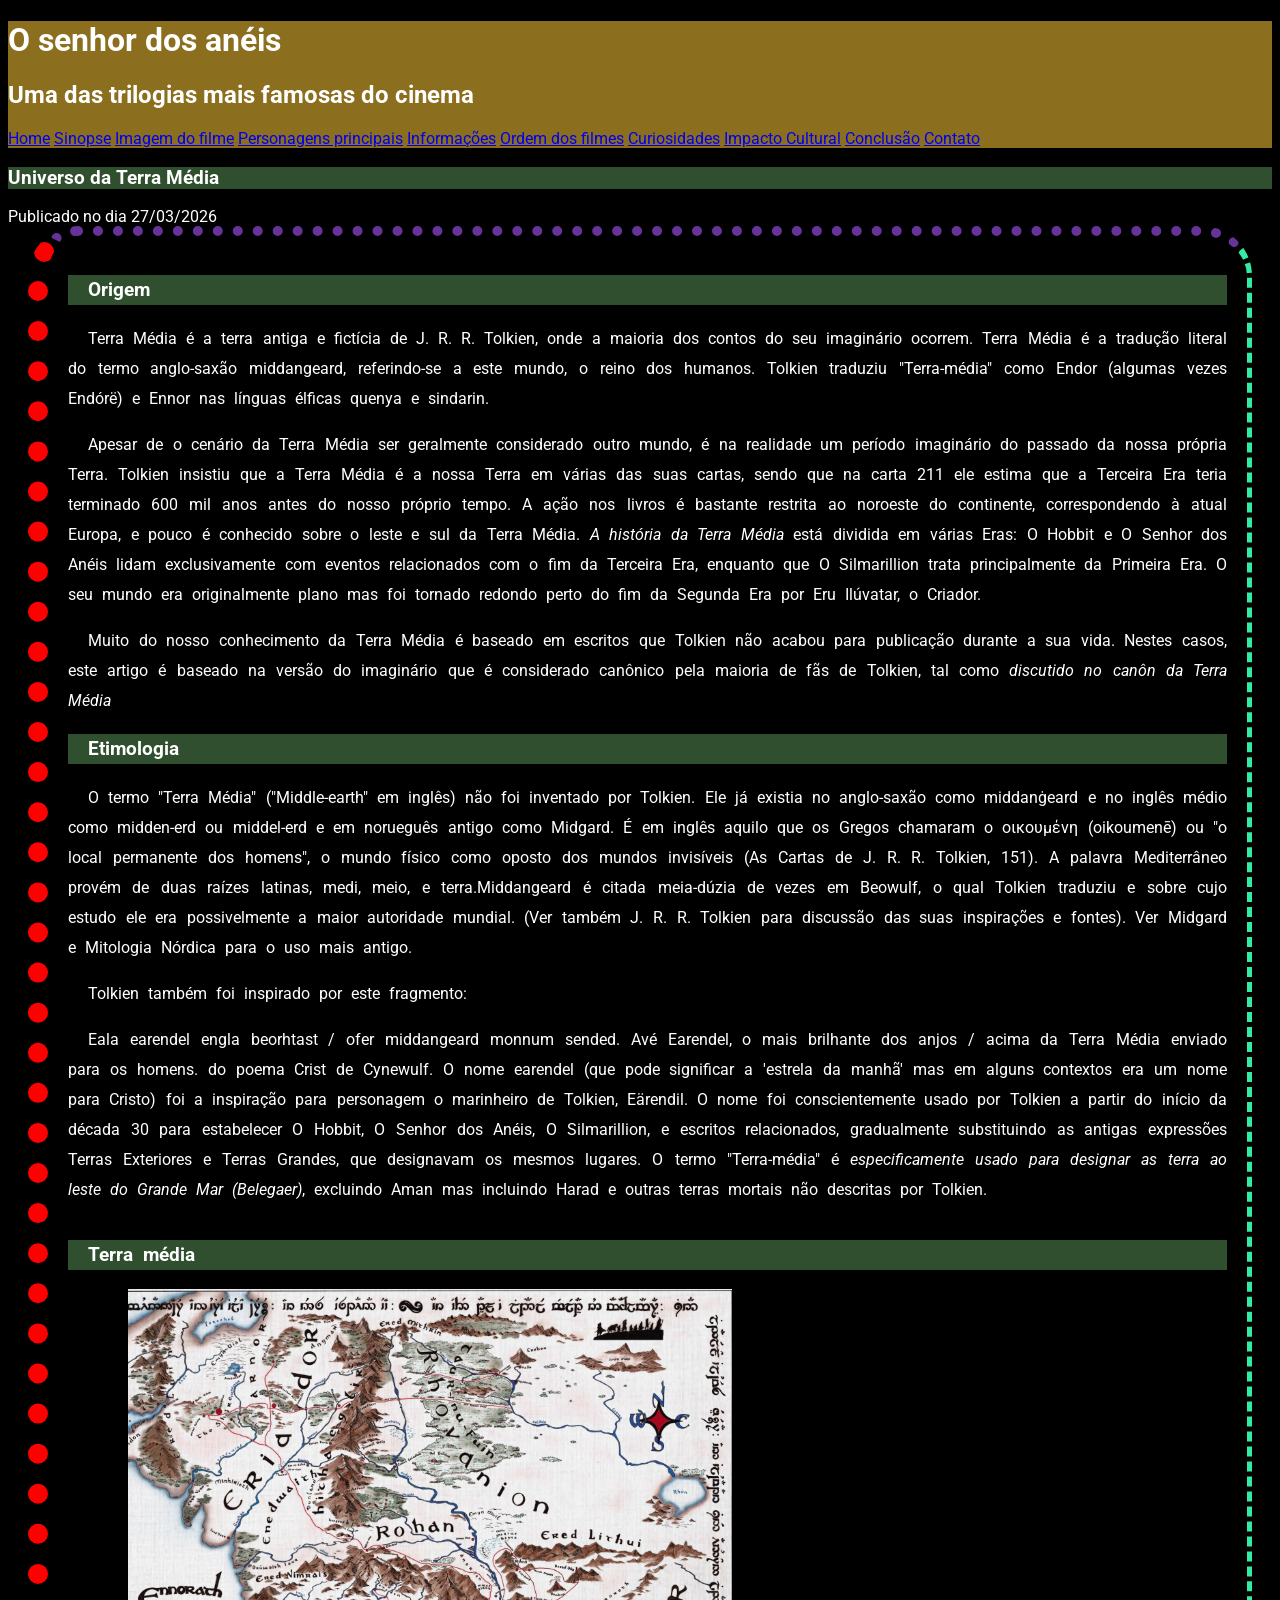
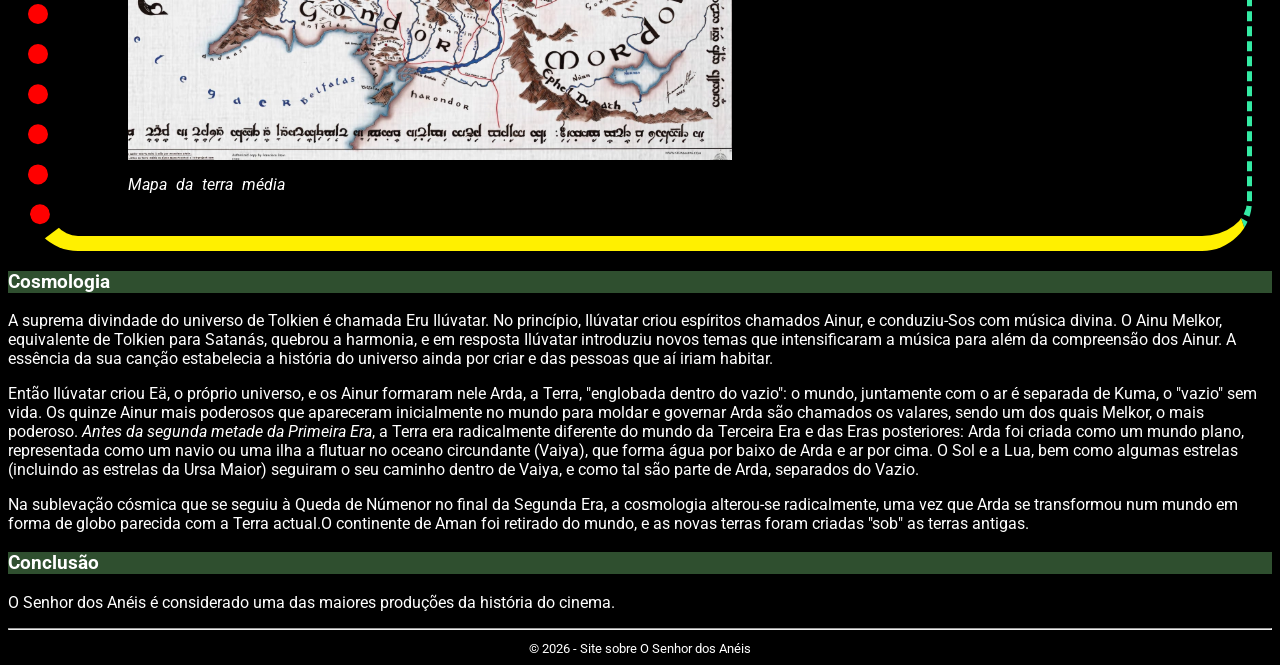
<file: index.html>
<!DOCTYPE html>
<html lang="pt-br">
<head>
    <title>Filme O Senhor Dos Anéis</title>
    <meta charset="utf-8">
    <link rel="stylesheet" type="text/css" href="styles.css">
    <link rel="icon" type="image/x-icon" href="img/espada.ico">
</head>

<body>
     <header id="titulo_principal">
        <h1>O senhor dos anéis</h1>
        <h2>Uma das trilogias mais famosas do cinema</h2>
        <nav>
            <a href="index.html">Home</a>
            <a href="sinopse.html">Sinopse</a>
            <a href="imagemfilme.html">Imagem do filme</a>
            <a href="personagens.html">Personagens principais</a>
            <a href="informacoes.html">Informações</a>
            <a href="ordem.html">Ordem dos filmes</a>
            <a href="curiosidades.html">Curiosidades</a>
            <a href="impacto.html">Impacto Cultural</a>
            <a href="#conclusao">Conclusão</a>
            <a href="contato.html">Contato</a>
        </nav>
    </header>
    <main>
        <header>
            <h3 class="titulo_secundario">Universo da Terra Média</h3>
            <span>Publicado no dia 27/03/2026</span>
        </header>
        
        <div id="layout">
            <article>
                <section>
                    <h3 class="titulo_secundario">Origem</h3>
                    <p>Terra Média é a terra antiga e fictícia de J. R. R. Tolkien, onde a maioria dos
                    contos do seu imaginário ocorrem. Terra Média é a tradução literal do termo
                    anglo-saxão middangeard, referindo-se a este mundo, o reino dos humanos.
                    Tolkien traduziu "Terra-média" como Endor (algumas vezes Endórë) e Ennor
                    nas línguas élficas quenya e sindarin.</p>
                    
                    <p>Apesar de o cenário da Terra Média ser geralmente considerado outro mundo,
                    é na realidade um período imaginário do passado da nossa própria Terra.
                    Tolkien insistiu que a Terra Média é a nossa Terra em várias das suas cartas,
                    sendo que na carta 211 ele estima que a Terceira Era teria terminado 600 mil
                    anos antes do nosso próprio tempo. A ação nos livros é bastante restrita ao
                    noroeste do continente, correspondendo à atual Europa, e pouco é conhecido
                    sobre o leste e sul da Terra Média. <em>A história da Terra Média</em> está dividida em
                    várias Eras: O Hobbit e O Senhor dos Anéis lidam exclusivamente com
                    eventos relacionados com o fim da Terceira Era, enquanto que O Silmarillion
                    trata principalmente da Primeira Era. O seu mundo era originalmente plano
                    mas foi tornado redondo perto do fim da Segunda Era por Eru Ilúvatar, o
                    Criador.</p>

                    <p>Muito do nosso conhecimento da Terra Média é baseado em escritos que
                    Tolkien não acabou para publicação durante a sua vida. Nestes casos, este
                    artigo é baseado na versão do imaginário que é considerado canônico pela
                    maioria de fãs de Tolkien, tal como <em>discutido no canôn da Terra Média</em></p>
                </section>

                <section>
                    <h3 class="titulo_secundario">Etimologia</h3>
                    <p>O termo "Terra Média" ("Middle-earth" em inglês) não foi inventado por
                    Tolkien. Ele já existia no anglo-saxão como middanġeard e no inglês médio
                    como midden-erd ou middel-erd e em norueguês antigo como Midgard. É em
                    inglês aquilo que os Gregos chamaram o οικουμένη (oikoumenē) ou "o local
                    permanente dos homens", o mundo físico como oposto dos mundos invisíveis
                    (As Cartas de J. R. R. Tolkien, 151). A palavra Mediterrâneo provém de duas
                    raízes latinas, medi, meio, e terra.Middangeard é citada meia-dúzia de vezes em Beowulf, o qual Tolkien
                    traduziu e sobre cujo estudo ele era possivelmente a maior autoridade
                    mundial. (Ver também J. R. R. Tolkien para discussão das suas inspirações e
                    fontes). Ver Midgard e Mitologia Nórdica para o uso mais antigo.</p>
                    
                    <p>Tolkien também foi inspirado por este fragmento:</p>

                    <p>Eala earendel engla beorhtast / ofer middangeard monnum sended.
                    Avé Earendel, o mais brilhante dos anjos / acima da Terra Média enviado para
                    os homens. do poema Crist de Cynewulf. O nome earendel (que pode
                    significar a 'estrela da manhã' mas em alguns contextos era um nome para
                    Cristo) foi a inspiração para personagem o marinheiro de Tolkien, Eärendil.
                    O nome foi conscientemente usado por Tolkien a partir do início da década 30
                    para estabelecer O Hobbit, O Senhor dos Anéis, O Silmarillion, e escritos
                    relacionados, gradualmente substituindo as antigas expressões Terras
                    Exteriores e Terras Grandes, que designavam os mesmos lugares. O termo
                    "Terra-média" é <em>especificamente usado para designar as terra ao leste do
                    Grande Mar (Belegaer)</em>, excluindo Aman mas incluindo Harad e outras terras
                    mortais não descritas por Tolkien.</p>
                </section>
            </article>

            <aside>
                <h3 class="titulo_secundario">Terra média</h3>
                <figure>
                    <img src="img/terra_media.png" alt="Mapa da terra média">
                    <figcaption><em>Mapa da terra média</em></figcaption>
                </figure>
            </aside>
        </div>

        <article>
            <section>
            <h3 class="titulo_secundario">Cosmologia</h3>
            <p class="teste_display">A suprema divindade do universo de Tolkien é chamada Eru Ilúvatar. No
            princípio, Ilúvatar criou espíritos chamados Ainur, e conduziu-Sos com música
            divina. O Ainu Melkor, equivalente de Tolkien para Satanás, quebrou a
            harmonia, e em resposta Ilúvatar introduziu novos temas que intensificaram a
            música para além da compreensão dos Ainur. A essência da sua canção
            estabelecia a história do universo ainda por criar e das pessoas que aí iriam
            habitar.</p>

            <p class="teste_display">Então Ilúvatar criou Eä, o próprio universo, e os Ainur formaram nele Arda, a
            Terra, "englobada dentro do vazio": o mundo, juntamente com o ar é separada
            de Kuma, o "vazio" sem vida. Os quinze Ainur mais poderosos que
            apareceram inicialmente no mundo para moldar e governar Arda são
            chamados os valares, sendo um dos quais Melkor, o mais poderoso.
            <em>Antes da segunda metade da Primeira Era</em>, a Terra era radicalmente diferente
            do mundo da Terceira Era e das Eras posteriores: Arda foi criada como um
            mundo plano, representada como um navio ou uma ilha a flutuar no oceano
            circundante (Vaiya), que forma água por baixo de Arda e ar por cima. O Sol e
            a Lua, bem como algumas estrelas (incluindo as estrelas da Ursa Maior)
            seguiram o seu caminho dentro de Vaiya, e como tal são parte de Arda,
            separados do Vazio.</p>

            <p class="teste_display">Na sublevação cósmica que se seguiu à Queda de Númenor no final da
            Segunda Era, a cosmologia alterou-se radicalmente, uma vez que Arda se
            transformou num mundo em forma de globo parecida com a Terra actual.O
            continente de Aman foi retirado do mundo, e as novas terras foram criadas
            "sob" as terras antigas.</p>
            </section>

            <section>
                <h3 class="titulo_secundario">Conclusão</h3>
                <p>
                    O Senhor dos Anéis é considerado uma das maiores produções da história do cinema.
                </p>
            </section>
        </article> 

        <footer class="rodape">
            <hr>
            <small>© 2026 - Site sobre O Senhor dos Anéis</small>
        </footer>
   </main>
</body>
</html>
</file>
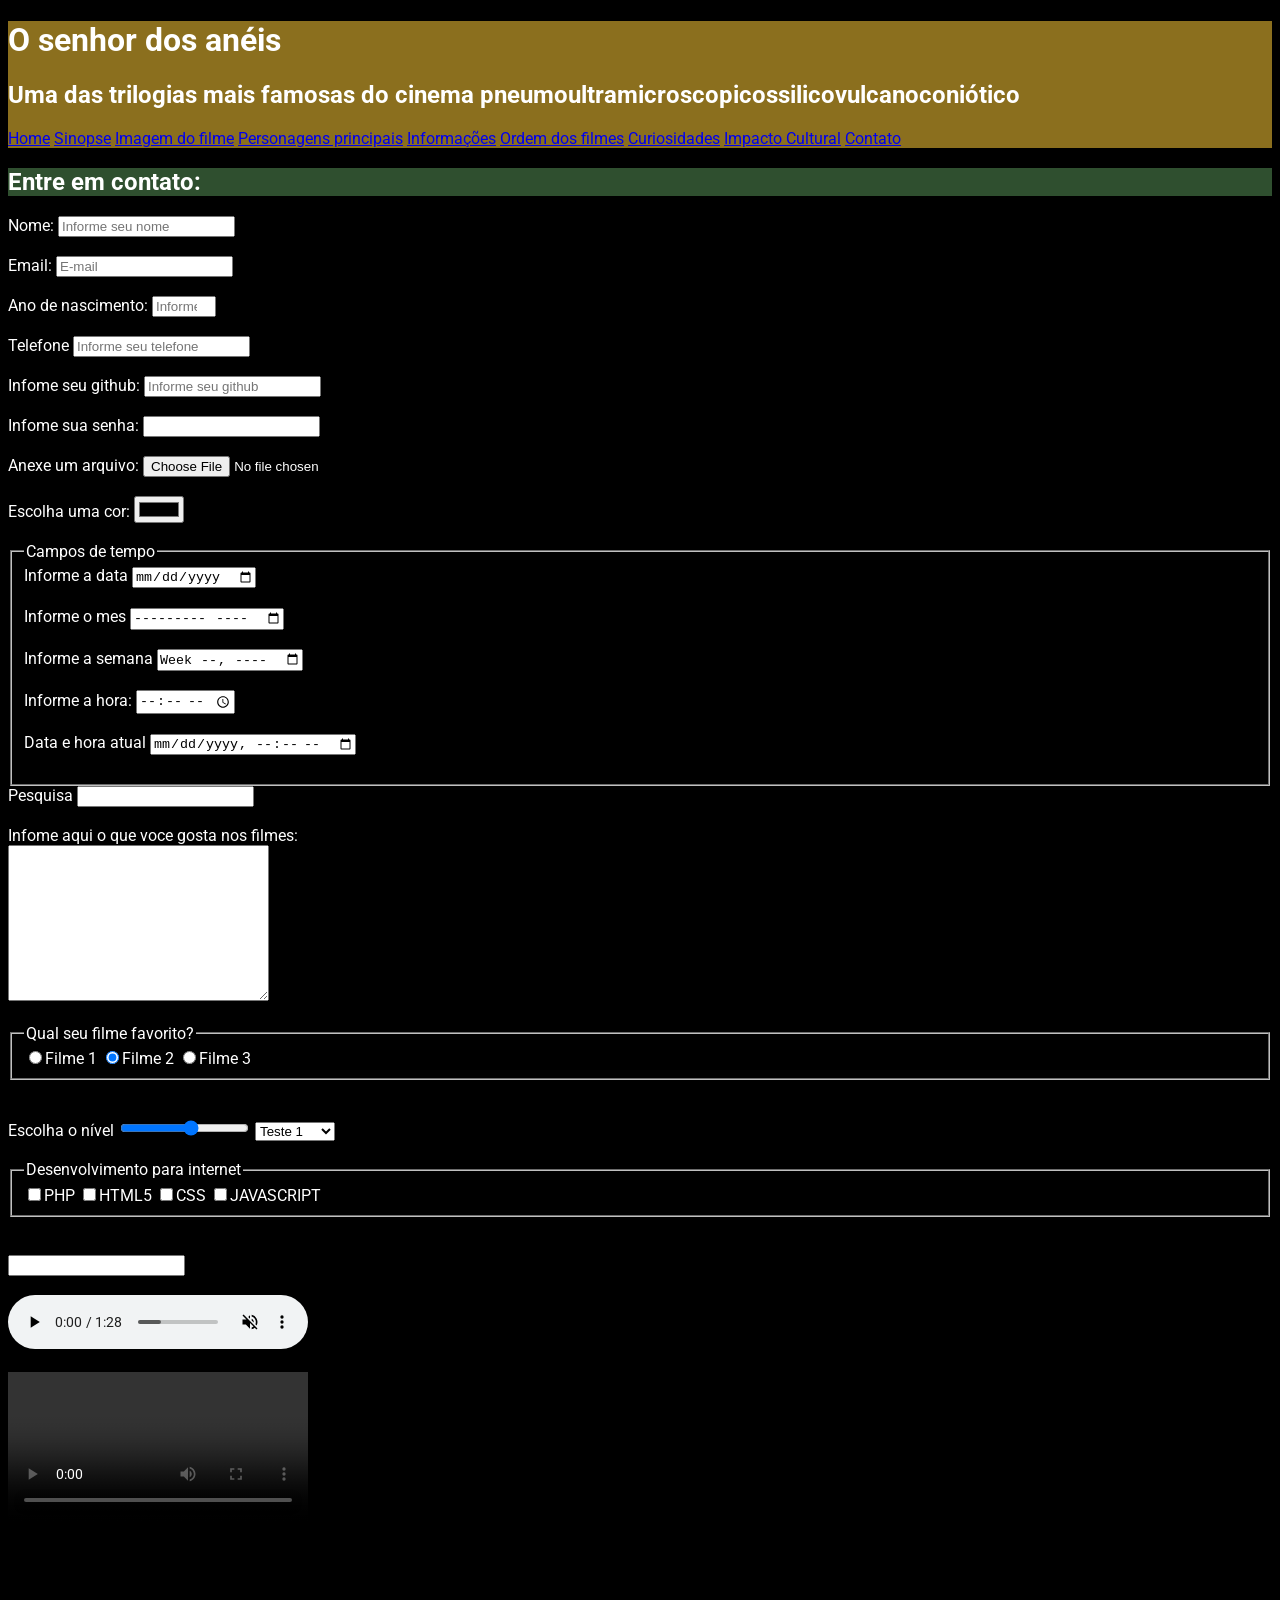
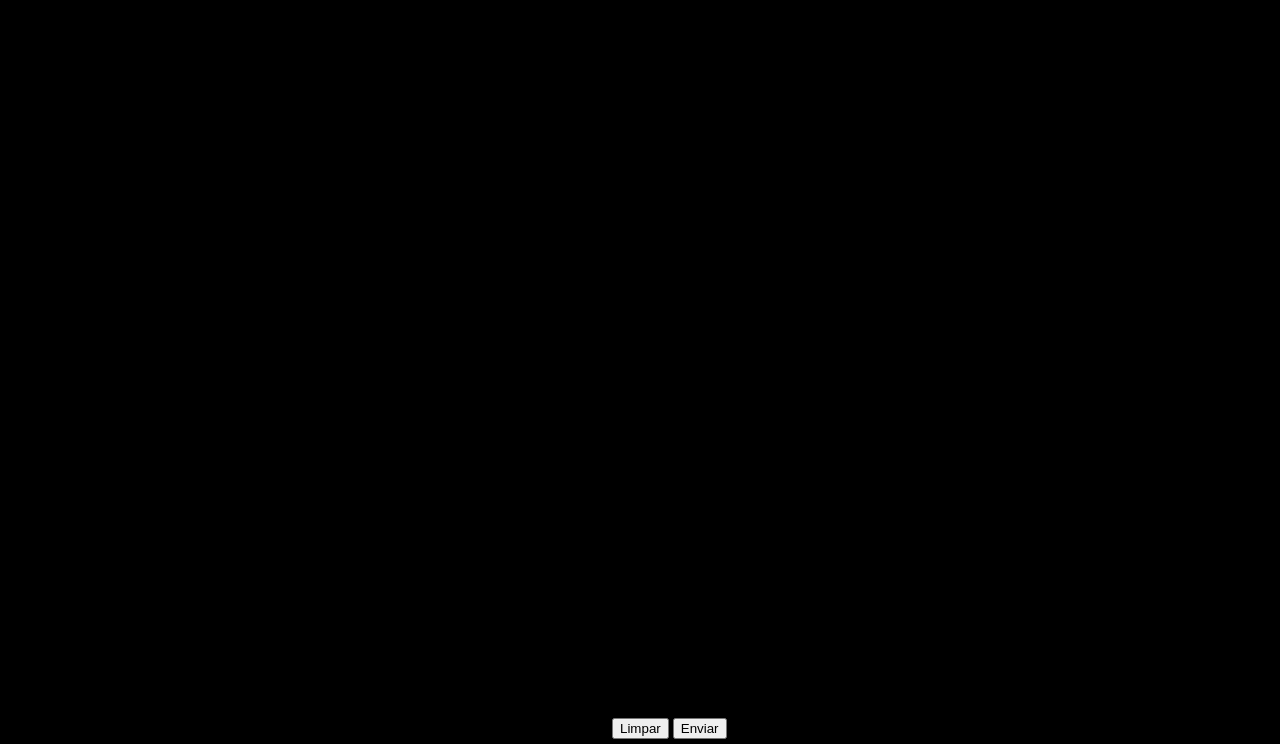
<file: contato.html>
<!DOCTYPE html>
<html lang="pt-br">
<head>
    <meta charset="UTF-8">
    <meta name="viewport" content="width=device-width, initial-scale=1.0">
    <title>Contato</title>
    <link rel="stylesheet" href="styles.css">
</head>
<body>
    <div id="titulo_principal">
        <h1>O senhor dos anéis</h1>
        <h2>Uma das trilogias mais famosas do cinema pneumoultramicroscopicossilicovu<wbr>lcanoconiótico</h2>
        <nav>
            <a href="index.html">Home</a>
            <a href="sinopse.html">Sinopse</a>
            <a href="imagemfilme.html">Imagem do filme</a>
            <a href="personagens.html">Personagens principais</a>
            <a href="informacoes.html">Informações</a>
            <a href="ordem.html">Ordem dos filmes</a>
            <a href="curiosidades.html">Curiosidades</a>
            <a href="impacto.html">Impacto Cultural</a>
            <a href="contato.html">Contato</a>
        </nav>
    </div>
    <h2 class="titulo_secundario">Entre em contato:</h2>
    <form action="processa.php" method="get" autocomplete="off">
        <label for="nomepessoa">Nome:</label>
        <input type="text" name="nomepessoa" id="nomepessoa" minlength="3" maxlength="15"  placeholder="Informe seu nome"><br><br>

        <label for="email">Email:</label>
        <input type="email" name="email" id="email" placeholder="E-mail"><br><br>

        <label for="ano">Ano de nascimento:</label>
        <input type="number" id="ano" name="ano" max="2026" min="1900" placeholder="Informe ano de nascimento"><br><br>

        <label for="telefone">Telefone</label>
        <input type="tel" name="telefone" id="telefone" placeholder="Informe seu telefone"><br><br>

        <label for="github">Infome seu github:</label>
        <input type="url" name="github" id="github" placeholder="Informe seu github"><br><br>

        <label for="senha">Infome sua senha:</label>
        <input type="password" id="senha" name="senha"><br><br>

        <label for="arquivo">Anexe um arquivo:</label>
        <input type="file" id="arquivo" name="arquivo"><br><br>

        <label for="cor">Escolha uma cor:</label>
        <input type="color" id="cor" name="cor"><br><br>

        <fieldset>
            <legend>Campos de tempo</legend>
            <label for="data">Informe a data</label>
            <input type="date" name="data" id="data"><br><br>

            <label for="mes">Informe o mes</label>
            <input type="month" name="mes" id="mes"><br><br>

            <label for="semana">Informe a semana</label>
            <input type="week" name="semana" id="semana"><br><br>

            <label for="hora">Informe a hora:</label>
            <input type="time" name="hora" id="hora"><br><br>

            <label for="datahora">Data e hora atual</label>
            <input type="datetime-local" name="datahora" id="datahora"><br><br>
        </fieldset>

        <label for="pesquisa">Pesquisa</label>
        <input type="search" id="pesquisa" name="pesquisa"><br><br>

        <label for="descricao">Infome aqui o que voce gosta nos filmes:</label><br>
        <textarea cols="30" rows="10" name="descricao" id="descricao"></textarea><br><br>

        <fieldset>
            <legend>Qual seu filme favorito?</legend>
            
            <label for="filme1"><input type="radio" name="filme" id="filme1" value="Filme 1">Filme 1</label>

            <label for="filme2"><input checked type="radio" name="filme" id="filme2" value="Filme 2">Filme 2</label>
            
            <label for="filme3"><input type="radio" name="filme" id="filme3" value="Filme 3">Filme 3</label>
        </fieldset><br><br>

        <label for="nivel">Escolha o nível</label>
        <input type="range" max="10" min="1" id="nivel" name="nivel">

        <select id="lista_suspensa" name="lista">
            <optgroup label="Teste de legenda no combobox">
                <option value="Teste 1">Teste 1</option>
                <option value="Teste 2">Teste 2</option>
                <option value="Teste 3">Teste 3</option>
            </optgroup>
            <optgroup label="Teste de legenda no combobox 2">
                <option value="Teste 4">Teste 4</option>
                <option value="Teste 5">Teste 5</option>
                <option value="Teste 6">Teste 6</option>
            </optgroup>
        </select><br><br>

        <fieldset>
            <legend>Desenvolvimento para internet</legend>
            <label><input type="checkbox" name="php" value="php">PHP</label>
            <label><input type="checkbox" name="html5" value="html5">HTML5</label>
            <label><input type="checkbox" name="css" value="css">CSS</label>
            <label><input type="checkbox" name="js" value="js">JAVASCRIPT</label>
        </fieldset><br><br>

        <!-- Datalist possíveis ganhadores da copa do mundo 26-->
        <input type="text" id="busca_datalist" list="paises">
        <datalist id="paises">
            <option>Brasil</option>
            <option>França</option>
            <option>Argentina</option>
            <option>Alemanha</option>
            <option>Inglaterra</option>
            <option>Espanha</option>
        </datalist><br><br>

        <audio controls muted autoplay loop>
            <source src="audio/musica.mp3" type="audio/mp3">
            Navegador não é compatível para executar áudio!
        </audio><br><br>

        <video controls autoplay loop poster=""> <!--Imagem de capa do vídeo-->
            <source src="videos/videoteste.mp4" type="video/mp4">
        </video><br><br>

        <iframe width="560" height="315" src="https://www.youtube.com/embed/mk1gcdv27ro?si=v9T06itgBGg4dYd3" title="YouTube video player" frameborder="0" allow="accelerometer; autoplay; clipboard-write; encrypted-media; gyroscope; picture-in-picture; web-share" referrerpolicy="strict-origin-when-cross-origin" allowfullscreen></iframe><br><br>

        <iframe src="https://www.google.com/maps/embed?pb=!1m16!1m12!1m3!1d28937.58269895579!2d-53.487206413237935!3d-24.95938276663795!2m3!1f0!2f0!3f0!3m2!1i1024!2i768!4f13.1!2m1!1sunipar!5e0!3m2!1spt-BR!2sbr!4v1774307411663!5m2!1spt-BR!2sbr" width="600" height="450" style="border:0;" allowfullscreen="" loading="lazy" referrerpolicy="no-referrer-when-downgrade"></iframe>
        
        <button type="reset">Limpar</button>
        <button type="submit">Enviar</button>

    </form>
</body>
</html>
</file>
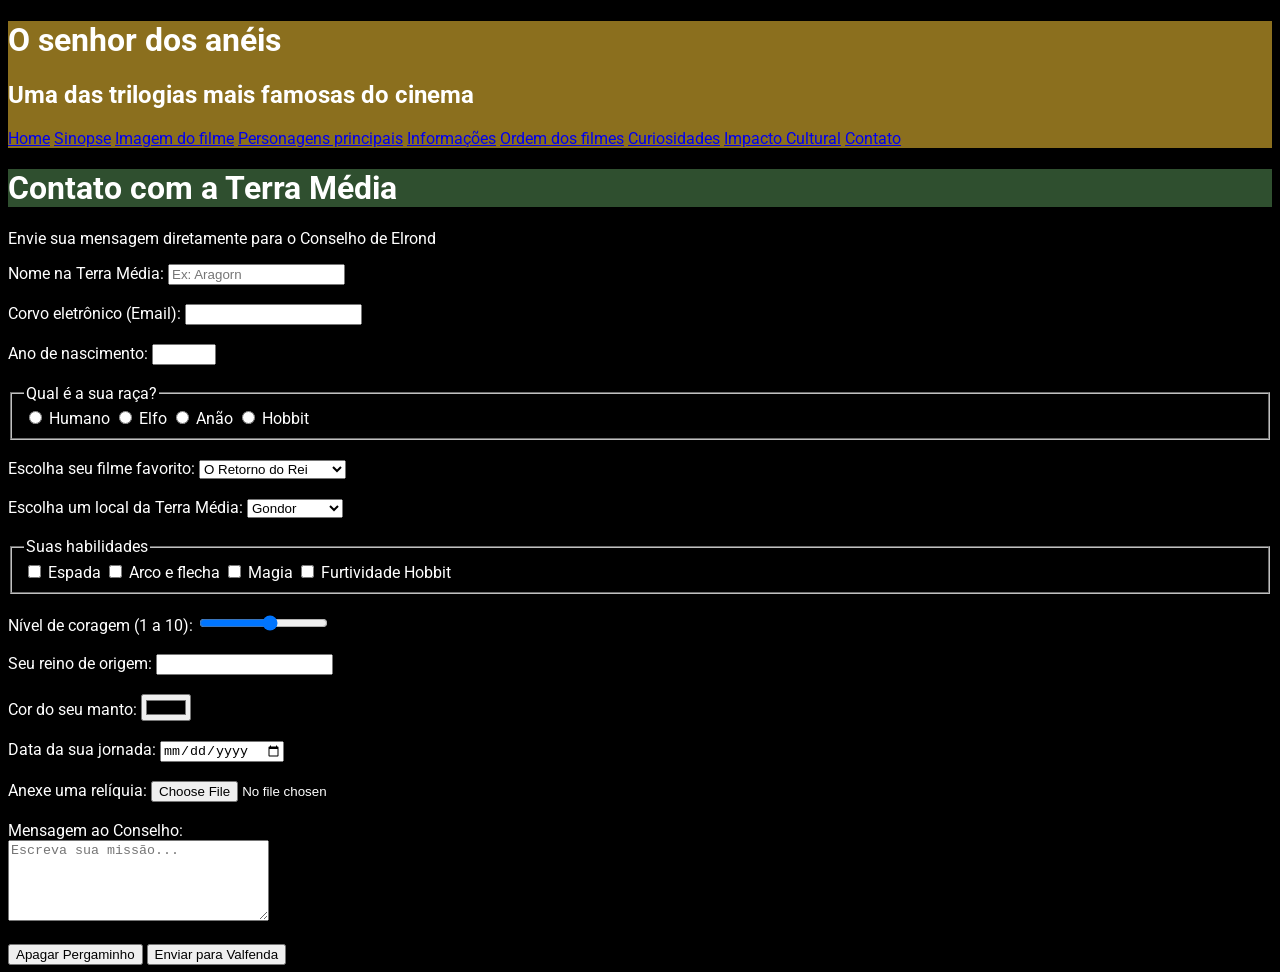
<file: contato_backup.html>
<!DOCTYPE html>
<html lang="pt-br">
<head>
    <meta charset="UTF-8">
    <meta name="viewport" content="width=device-width, initial-scale=1.0">
    <title>Contato</title>
    <link rel="stylesheet" href="styles.css">
</head>
<body>

<div id="titulo_principal">
    <h1>O senhor dos anéis</h1>
    <h2>Uma das trilogias mais famosas do cinema</h2>
    <nav>
        <a href="index.html">Home</a>
        <a href="sinopse.html">Sinopse</a>
        <a href="imagemfilme.html">Imagem do filme</a>
        <a href="personagens.html">Personagens principais</a>
        <a href="informacoes.html">Informações</a>
        <a href="ordem.html">Ordem dos filmes</a>
        <a href="curiosidades.html">Curiosidades</a>
        <a href="impacto.html">Impacto Cultural</a>
        <a href="contato.html">Contato</a>
    </nav>
</div>

<h1 class="titulo_secundario">Contato com a Terra Média</h1>
<p>Envie sua mensagem diretamente para o Conselho de Elrond</p>

    <form action="" method="post">
        <label for="nome">Nome na Terra Média:</label>
        <input type="text" id="nome" name="nome" placeholder="Ex: Aragorn" required><br><br>

        <label for="email">Corvo eletrônico (Email):</label>
        <input type="email" id="email" name="email" required><br><br>

        <label for="nascimento">Ano de nascimento:</label>
        <input type="number" id="nascimento" name="nascimento" min="1900" max="2026"><br><br>

        <fieldset>
            <legend>Qual é a sua raça?</legend>
            <label><input type="radio" name="raca" value="humano"> Humano</label>
            <label><input type="radio" name="raca" value="elfo"> Elfo</label>
            <label><input type="radio" name="raca" value="anao"> Anão</label>
            <label><input type="radio" name="raca" value="hobbit"> Hobbit</label>
        </fieldset><br>

        <label>Escolha seu filme favorito:</label>
        <select name="filme">
            <option value="sociedade">A Sociedade do Anel</option>
            <option value="torres">As Duas Torres</option>
            <option value="rei" selected>O Retorno do Rei</option>
        </select><br><br>

        <label>Escolha um local da Terra Média:</label>
        <select>
            <optgroup label="Reinos dos Homens">
                <option>Gondor</option>
                <option>Rohan</option>
            </optgroup>
            <optgroup label="Terras Élficas">
                <option>Valfenda</option>
                <option>Lothlórien</option>
            </optgroup>
            <optgroup label="Outros">
                <option>Mordor</option>
                <option>Condado</option>
            </optgroup>
        </select><br><br>

        <fieldset>
            <legend>Suas habilidades</legend>
            <label><input type="checkbox" name="habilidade" value="espada"> Espada</label>
            <label><input type="checkbox" name="habilidade" value="arco"> Arco e flecha</label>
            <label><input type="checkbox" name="habilidade" value="magia"> Magia</label>
            <label><input type="checkbox" name="habilidade" value="furtividade"> Furtividade Hobbit</label>
        </fieldset><br>

        <label>Nível de coragem (1 a 10):</label>
        <input type="range" name="coragem" min="1" max="10"><br><br>

        <label>Seu reino de origem:</label>
        <input list="reinos" name="reino">
        <datalist id="reinos">
            <option value="Gondor">
            <option value="Rohan">
            <option value="Mordor">
            <option value="Condado">
        </datalist><br><br>

        <label>Cor do seu manto:</label>
        <input type="color" name="cor"><br><br>

        <label>Data da sua jornada:</label>
        <input type="date" name="data"><br><br>

        <label>Anexe uma relíquia:</label>
        <input type="file" name="arquivo"><br><br>

        <label>Mensagem ao Conselho:</label><br>
        <textarea name="mensagem" cols="30" rows="5" placeholder="Escreva sua missão..."></textarea><br><br>

        <button type="reset">Apagar Pergaminho</button>
        <button type="submit">Enviar para Valfenda</button>
    </form>
</body>
</html>
</file>
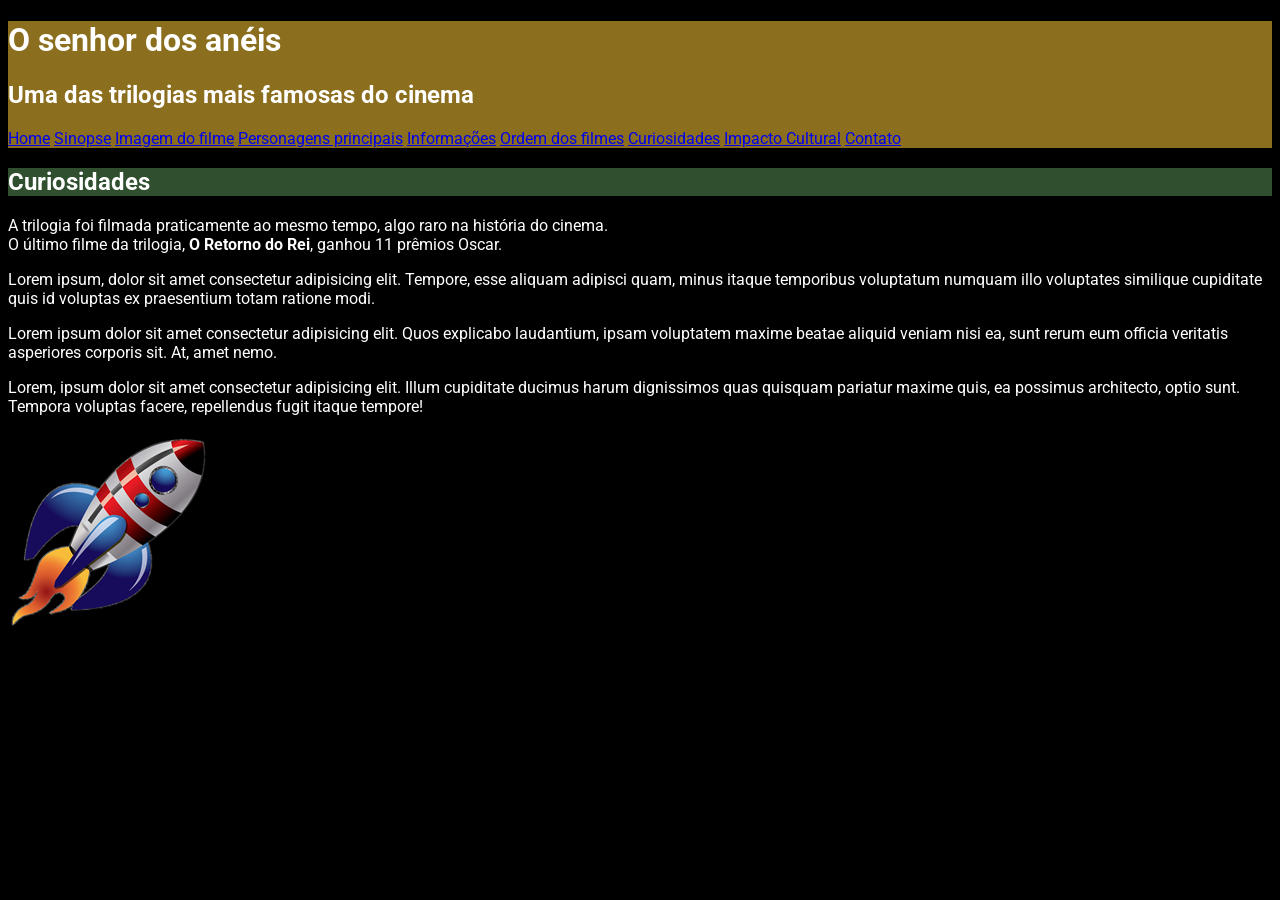
<file: curiosidades.html>
<!DOCTYPE html>
<html lang="pt-br">
<head>
    <meta charset="UTF-8">
    <meta name="viewport" content="width=device-width, initial-scale=1.0">
    <title>Curiosidades</title>
     <link rel="stylesheet" href="styles.css">
</head>
<body>
    <div id="titulo_principal">
        <h1>O senhor dos anéis</h1>
        <h2>Uma das trilogias mais famosas do cinema</h2>
        <nav>
            <a href="index.html">Home</a>
            <a href="sinopse.html" >Sinopse</a>
            <a href="imagemfilme.html">Imagem do filme</a>
            <a href="personagens.html">Personagens principais</a>
            <a href="informacoes.html">Informações</a>
            <a href="ordem.html">Ordem dos filmes</a>
            <a href="curiosidades.html">Curiosidades</a>
            <a href="impacto.html">Impacto Cultural</a>
            <a href="contato.html">Contato</a>
        </nav>
    </div>
    <h2 class="titulo_secundario">Curiosidades</h2>
    <p>
        A trilogia foi filmada praticamente ao mesmo tempo, algo raro na história do cinema. <br>
        O último filme da trilogia, <strong>O Retorno do Rei</strong>, ganhou 11 prêmios Oscar.
    </p>

    <div id="teste-gradient">
        <p>Lorem ipsum, dolor sit amet consectetur adipisicing elit. Tempore, esse aliquam adipisci quam, minus itaque temporibus voluptatum numquam illo voluptates similique cupiditate quis id voluptas ex praesentium totam ratione modi.</p>

        <p>Lorem ipsum dolor sit amet consectetur adipisicing elit. Quos explicabo laudantium, ipsam voluptatem maxime beatae aliquid veniam nisi ea, sunt rerum eum officia veritatis asperiores corporis sit. At, amet nemo.</p>
    </div>

    <div class="transicao">
      <p>Lorem, ipsum dolor sit amet consectetur adipisicing elit. Illum cupiditate ducimus harum dignissimos quas quisquam pariatur maxime quis, ea possimus architecto, optio sunt. Tempora voluptas facere, repellendus fugit itaque tempore!</p>
    </div>

    <div class="animacao">
      <img src="img/foguete.png" alt="Foguete">
    </div>
</body>
</html>
</file>
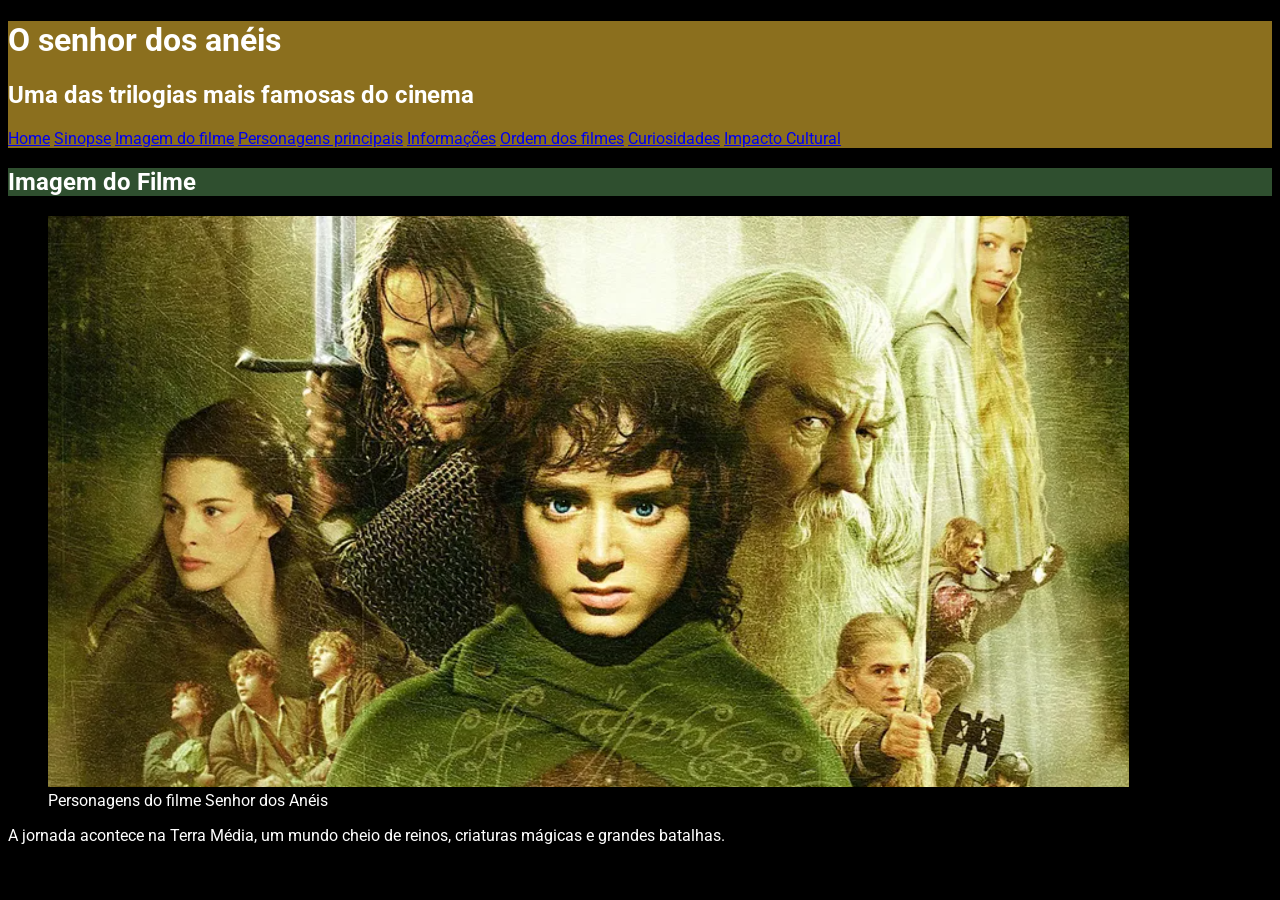
<file: imagemfilme.html>
<!DOCTYPE html>
<html lang="pt-br">
<head>
    <meta charset="UTF-8">
    <meta name="viewport" content="width=device-width, initial-scale=1.0">
    <title>Imagem do filme</title>
    <link rel="stylesheet" href="styles.css">
</head>
<body>
    <div id="titulo_principal">
        <h1>O senhor dos anéis</h1>
        <h2>Uma das trilogias mais famosas do cinema</h2>
        <nav>
            <a href="index.html">Home</a>
            <a href="sinopse.html">Sinopse</a>
            <a href="imagemfilme.html">Imagem do filme</a>
            <a href="personagens.html">Personagens principais</a>
            <a href="informacoes.html">Informações</a>
            <a href="ordem.html">Ordem dos filmes</a>
            <a href="curiosidades.html">Curiosidades</a>
            <a href="impacto.html">Impacto Cultural</a>
        </nav>
    </div>
     <h2 class="titulo_secundario">Imagem do Filme</h2>
    <figure>
        <img src="senhor_dos_aneis.png" alt="personagens do filme O senhor dos anéis">
        <figcaption>Personagens do filme Senhor dos Anéis</figcaption>
    </figure>

    <p>
        A jornada acontece na Terra Média, um mundo cheio de reinos, criaturas 
        mágicas e grandes batalhas.
    </p>
</body>
</html>
</file>
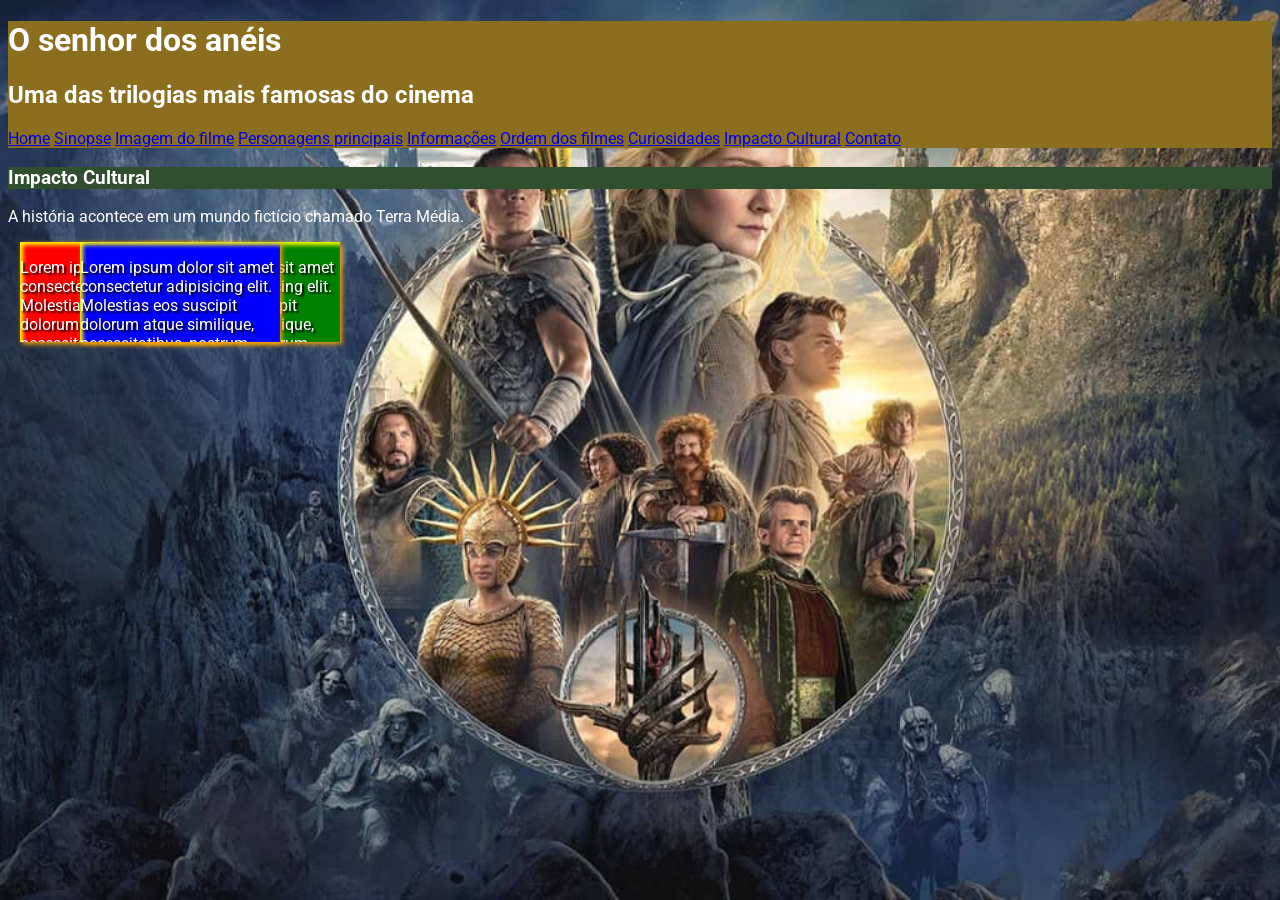
<file: impacto.html>
<!DOCTYPE html>
<html lang="en">
<head>
    <meta charset="UTF-8">
    <meta name="viewport" content="width=device-width, initial-scale=1.0">
    <title>Impacto cultural</title>
    <link rel="stylesheet" href="styles.css">
</head>
<body id="impacto">
      <div id="titulo_principal">
        <h1>O senhor dos anéis</h1>
        <h2>Uma das trilogias mais famosas do cinema</h2>
        <nav>
            <a href="index.html">Home</a>
            <a href="sinopse.html">Sinopse</a>
            <a href="imagemfilme.html">Imagem do filme</a>
            <a href="personagens.html">Personagens principais</a>
            <a href="informacoes.html">Informações</a>
            <a href="ordem.html">Ordem dos filmes</a>
            <a href="curiosidades.html">Curiosidades</a>
            <a href="impacto.html">Impacto Cultural</a>
            <a href="contato.html">Contato</a>
        </nav>
    </div>
    <h3 class="titulo_secundario">Impacto Cultural</h3>
    <p>A história acontece em um mundo fictício chamado Terra Média.</p>

    
    <div class="noticia um">
        <p>Lorem ipsum dolor sit amet consectetur adipisicing elit. Molestias eos suscipit dolorum atque similique, necessitatibus, nostrum ullam tempore nam quibusdam enim officia sint itaque labore alias quis explicabo perspiciatis cumque.</p>

        <p>Lorem ipsum dolor, sit amet consectetur adipisicing elit. Minus, labore quidem? Assumenda itaque porro aliquam, eveniet animi sed reprehenderit velit id consequatur, delectus enim nulla earum ipsum? Totam, explicabo asperiores!</p>
    </div>

    <div class="noticia dois">
        <p>Lorem ipsum dolor sit amet consectetur adipisicing elit. Molestias eos suscipit dolorum atque similique, necessitatibus, nostrum ullam tempore nam quibusdam enim officia sint itaque labore alias quis explicabo perspiciatis cumque.</p>

        <p>Lorem ipsum dolor, sit amet consectetur adipisicing elit. Minus, labore quidem? Assumenda itaque porro aliquam, eveniet animi sed reprehenderit velit id consequatur, delectus enim nulla earum ipsum? Totam, explicabo asperiores!</p>
    </div>

    <div class="noticia tres">
        <p>Lorem ipsum dolor sit amet consectetur adipisicing elit. Molestias eos suscipit dolorum atque similique, necessitatibus, nostrum ullam tempore nam quibusdam enim officia sint itaque labore alias quis explicabo perspiciatis cumque.</p>

        <p>Lorem ipsum dolor, sit amet consectetur adipisicing elit. Minus, labore quidem? Assumenda itaque porro aliquam, eveniet animi sed reprehenderit velit id consequatur, delectus enim nulla earum ipsum? Totam, explicabo asperiores!</p>
    </div>
</body>
</html>
</file>
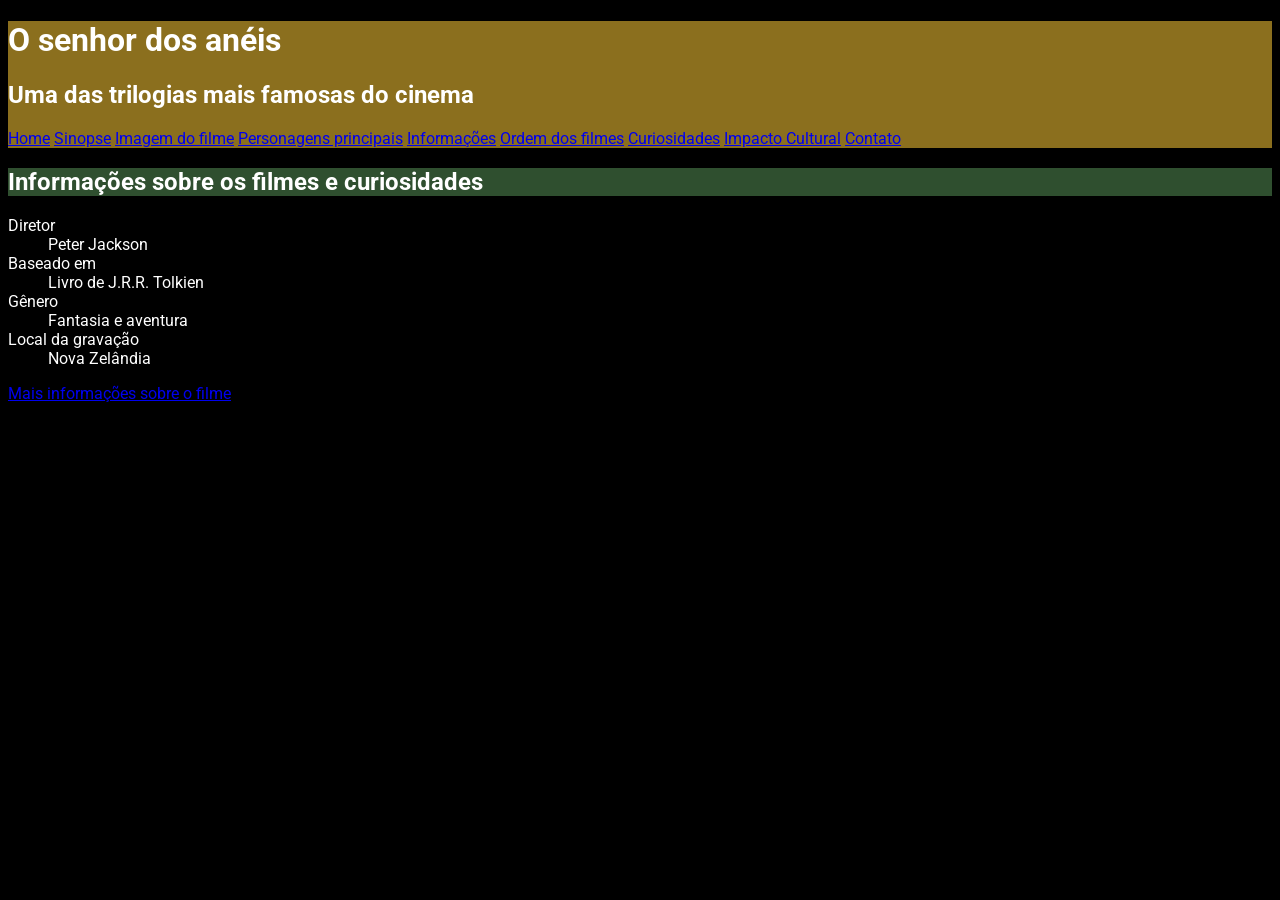
<file: informacoes.html>
<!DOCTYPE html>
<html lang="en">
<head>
    <meta charset="UTF-8">
    <meta name="viewport" content="width=device-width, initial-scale=1.0">
    <title>Informações sobre os filmes</title>
     <link rel="stylesheet" href="styles.css">
</head>
<body>
    <div id="titulo_principal">
        <h1>O senhor dos anéis</h1>
        <h2>Uma das trilogias mais famosas do cinema</h2>
        <nav>
            <a href="index.html">Home</a>
            <a href="sinopse.html">Sinopse</a>
            <a href="imagemfilme.html">Imagem do filme</a>
            <a href="personagens.html">Personagens principais</a>
            <a href="informacoes.html">Informações</a>
            <a href="ordem.html">Ordem dos filmes</a>
            <a href="curiosidades.html">Curiosidades</a>
            <a href="impacto.html">Impacto Cultural</a>
            <a href="contato.html">Contato</a>
        </nav>
    </div>
    <h2 class="titulo_secundario">Informações sobre os filmes e curiosidades</h2>
    <dl>
        <dt>Diretor</dt>
        <dd>Peter Jackson</dd>

        <dt>Baseado em</dt>
        <dd>Livro de J.R.R. Tolkien</dd>

        <dt>Gênero</dt>
        <dd>Fantasia e aventura</dd>

        <dt>Local da gravação</dt>
        <dd>Nova Zelândia</dd>
    </dl>
<a href="https://pt.wikipedia.org/wiki/O_Senhor_dos_An%C3%A9is_(s%C3%A9rie_de_filmes)" target="_blank">Mais informações sobre o filme</a>
</body>
</html>
</file>
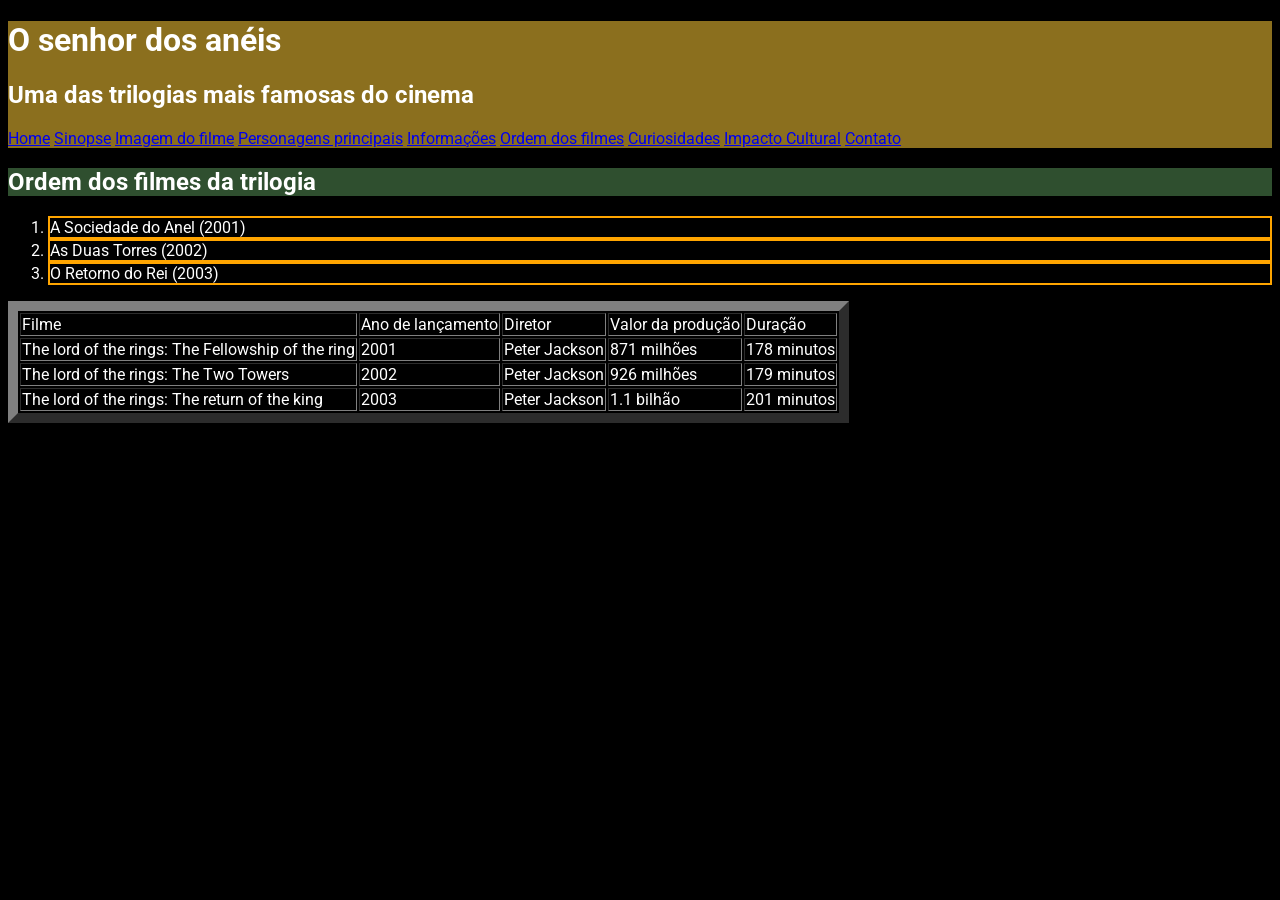
<file: ordem.html>
<!DOCTYPE html>
<html lang="pt-br">
<head>
    <meta charset="UTF-8">
    <meta name="viewport" content="width=device-width, initial-scale=1.0">
    <title>Ordem dos filmes da trilogia</title>
    <link rel="stylesheet" href="styles.css">
</head>
<body>
    <div id="titulo_principal">
        <h1>O senhor dos anéis</h1>
        <h2>Uma das trilogias mais famosas do cinema</h2>
        <nav>
            <a href="index.html">Home</a>
            <a href="sinopse.html">Sinopse</a>
            <a href="imagemfilme.html">Imagem do filme</a>
            <a href="personagens.html">Personagens principais</a>
            <a href="informacoes.html">Informações</a>
            <a href="ordem.html">Ordem dos filmes</a>
            <a href="curiosidades.html">Curiosidades</a>
            <a href="impacto.html">Impacto Cultural</a>
            <a href="contato.html">Contato</a>
        </nav>
    </div>
    <h2 class="titulo_secundario">Ordem dos filmes da trilogia</h2>
    <ol>
        <li>A Sociedade do Anel (2001)</li>
        <li>As Duas Torres (2002)</li>
        <li>O Retorno do Rei (2003)</li>
    </ol>

    <table border="10">
        <tr>
            <td>Filme</td>
            <td>Ano de lançamento</td>
            <td>Diretor</td>
            <td>Valor da produção</td>
            <td>Duração</td>
        </tr>
        <tr>
            <td>The lord of the rings: The Fellowship of the ring</td>
            <td>2001</td>
            <td>Peter Jackson</td>
            <td>871 milhões</td>
            <td>178 minutos</td>
        </tr>
         <tr>
            <td>The lord of the rings: The Two Towers</td>
            <td>2002</td>
            <td>Peter Jackson</td>
            <td>926 milhões</td>
            <td>179 minutos</td>
        </tr>
        <tr>
            <td>The lord of the rings: The return of the king</td>
            <td>2003</td>
            <td>Peter Jackson</td>
            <td>1.1 bilhão</td>
            <td>201 minutos</td>
        </tr>
    </table>
</body>
</html>
</file>
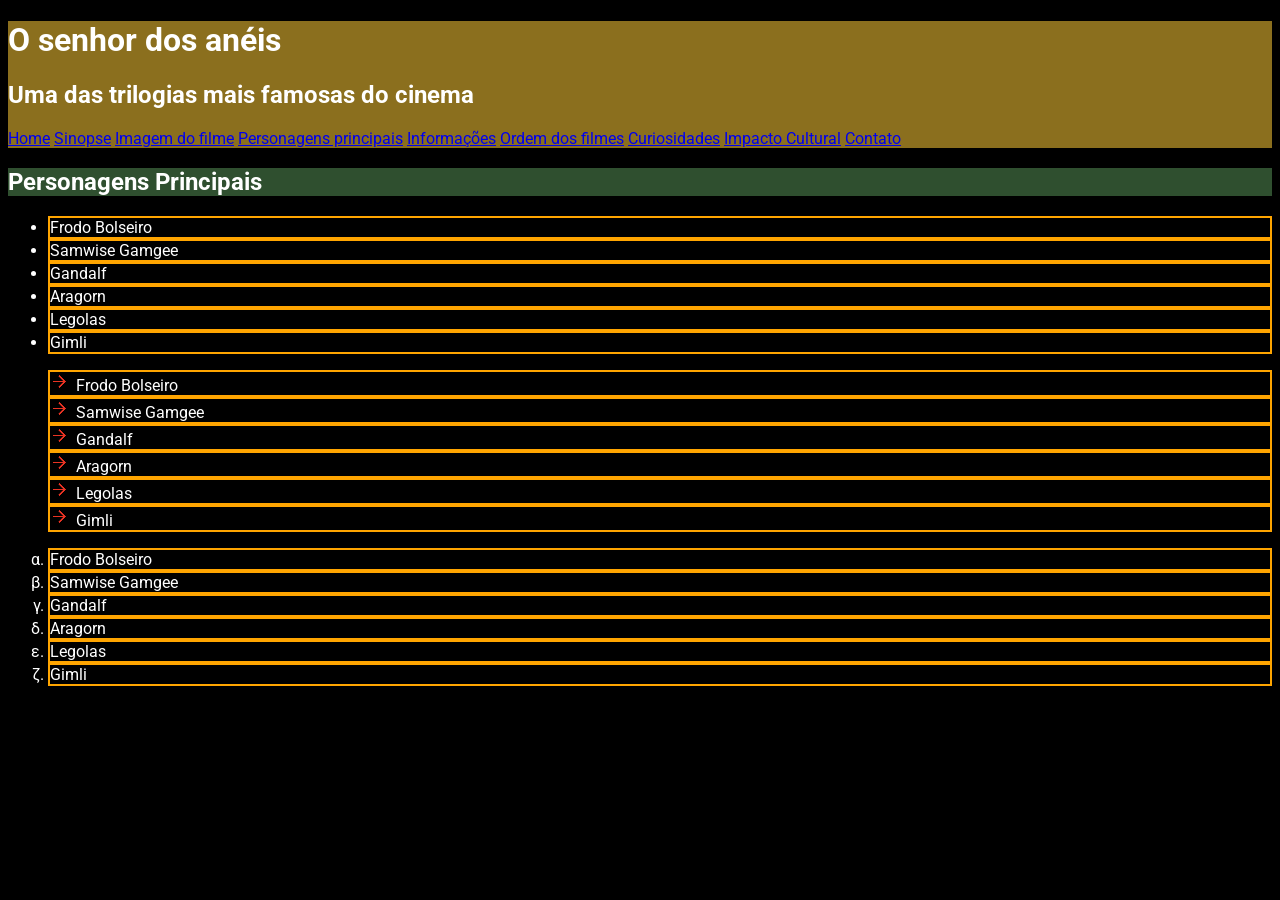
<file: personagens.html>
<!DOCTYPE html>
<html lang="en">
<head>
    <meta charset="UTF-8">
    <meta name="viewport" content="width=device-width, initial-scale=1.0">
    <title>Personagens principais</title>
    <link rel="stylesheet" href="styles.css">
</head>
<body id="personagens">
    <div id="titulo_principal">
        <h1>O senhor dos anéis</h1>
        <h2>Uma das trilogias mais famosas do cinema</h2>
        <nav>
            <a href="index.html">Home</a>
            <a href="sinopse.html">Sinopse</a>
            <a href="imagemfilme.html">Imagem do filme</a>
            <a href="personagens.html">Personagens principais</a>
            <a href="informacoes.html">Informações</a>
            <a href="ordem.html">Ordem dos filmes</a>
            <a href="curiosidades.html">Curiosidades</a>
            <a href="impacto.html">Impacto Cultural</a>
            <a href="contato.html">Contato</a>
        </nav>
    </div>
    <h2 class="titulo_secundario">Personagens Principais</h2>
    <ul>
        <li>Frodo Bolseiro</li>
        <li>Samwise Gamgee</li>
        <li>Gandalf</li>
        <li>Aragorn</li>
        <li>Legolas</li>
        <li>Gimli</li>
    </ul>


     <ul id="teste_ul">
        <li>Frodo Bolseiro</li>
        <li>Samwise Gamgee</li>
        <li>Gandalf</li>
        <li>Aragorn</li>
        <li>Legolas</li>
        <li>Gimli</li>
    </ul>

    <ol id="teste_ol">
        <li>Frodo Bolseiro</li>
        <li>Samwise Gamgee</li>
        <li>Gandalf</li>
        <li>Aragorn</li>
        <li>Legolas</li>
        <li>Gimli</li>
    </ol>
</body>
</html>
</file>
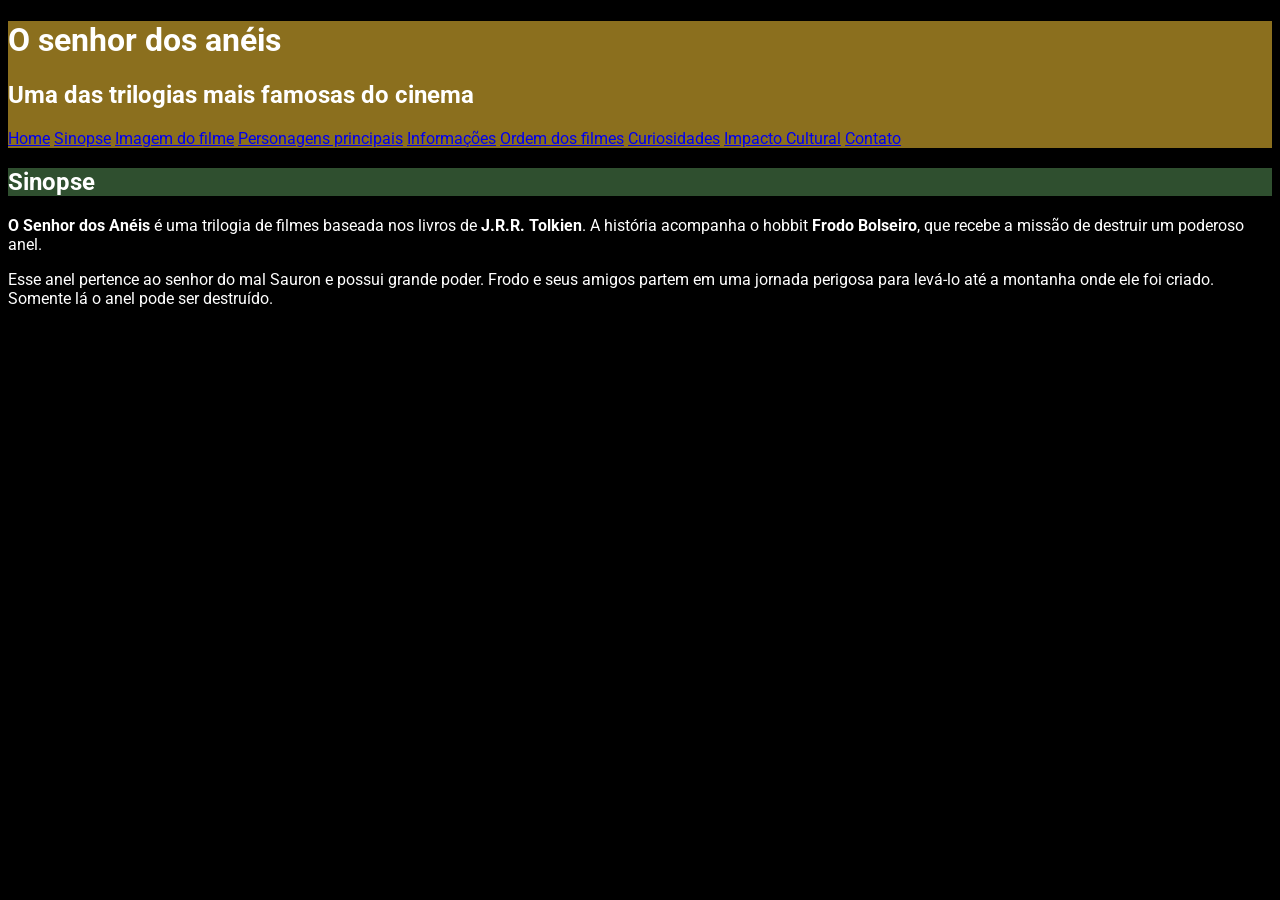
<file: sinopse.html>
<!DOCTYPE html>
<html lang="pt-br">
<head>
    <meta charset="UTF-8">
    <meta name="viewport" content="width=device-width, initial-scale=1.0">
    <title>Sinopse</title>
    <link rel="stylesheet" href="styles.css">
</head>
<body>
      <div id="titulo_principal">
        <h1>O senhor dos anéis</h1>
        <h2>Uma das trilogias mais famosas do cinema</h2>
        <nav>
            <a href="index.html">Home</a>
            <a href="sinopse.html">Sinopse</a>
            <a href="imagemfilme.html">Imagem do filme</a>
            <a href="personagens.html">Personagens principais</a>
            <a href="informacoes.html">Informações</a>
            <a href="ordem.html">Ordem dos filmes</a>
            <a href="curiosidades.html">Curiosidades</a>
            <a href="impacto.html">Impacto Cultural</a>
            <a href="contato.html">Contato</a>
        </nav>
    </div>
    <h2 class="titulo_secundario">Sinopse</h2>
    <p>
        <strong>O Senhor dos Anéis</strong> é uma trilogia de filmes baseada nos livros de 
        <strong>J.R.R. Tolkien</strong>. A história acompanha o hobbit 
        <strong>Frodo Bolseiro</strong>, que recebe a missão de destruir um poderoso anel.
    </p>

    <p>
        Esse anel pertence ao senhor do mal Sauron e possui grande poder. 
        Frodo e seus amigos partem em uma jornada perigosa para levá-lo até a montanha 
        onde ele foi criado. <br>
        Somente lá o anel pode ser destruído.
    </p>
</body>
</html>
</file>
<file: styles.css>
@import url('https://fonts.googleapis.com/css2?family=Open+Sans:ital,wght@0,300..800;1,300..800&family=Roboto:ital,wght@0,100..900;1,100..900&display=swap');

#titulo_principal {
    background-color: #8B6F1E;
    color: white;
}

.titulo_secundario {
    background-color: #2F4F2F;
    color: white;
}

.rodape{
    text-align: center;
}

body{
    /*Topografia CSS*/
    background-color: Rgb(0,0,0); /*Cor de fundo*/
    color: Rgb(255,255,255); /*Cor da fonte*/
    font-family: "Roboto", sans-serif; /*Fonte do texto*/
    font-size: 16px; /*Tamanho da fonte - px/em/rem*/
}


#layout{
    font-size: 1em; /*Herda o tamanho do pai dele (no nosso caso o body) com um multiplicador*/
    display: flex;
    flex-direction: column; /*Usado para definir a direção dos elementos que são filhos de um display flex*/
    font-style: normal; /*Estilo da fonte: italic - normal - oblique*/
    line-height: 30px; /*Espaçamento entre linhas*/
    font-weight: 400; /*Negrito em css 100 a 900 bold e bolder*/
    text-transform: none /*Capitalização do texto: uppercase - lowercase e capitalize*/;
    text-decoration: none; /*Sublinhado de texto: underline ou overline double - dashed - dotted - wavy - none*/
    word-spacing: 5px; /*Espaçamento entre palavras*/
    letter-spacing: none; /*Espaçamento entre letras*/
    text-indent: 20px; /*Espaçamento de paragrafo primeira linha*/
    text-align: justify ; /*Alinhamento do texto: left - right - justify e center*/
    /*border-style: dashed; /*Estilo da borda: solid, dashed, dotted, double, groove, ridge, inset, outset
    border-width: 5px; /*Espessura da borda
    border-color: Rgb(52, 235, 164); /*Cor da borda*/
    border: dashed 5px Rgb(52,235,164); /*Definir estilo, espessura e cor da borda numa mesma linha*/
    border-top: dotted 10px rebeccapurple;
    border-left: dotted 20px red;
    border-bottom: solid 15px #fff000;
    /*border-right: estilzar lado direito da borda*/
    border-radius: 50px; /*Arredondar cantos da borda - px / %*/
    margin: 20px; /*Margem do lado de FORA da borda*/
    margin-left: 20px ; /*Margem a esquerda fora da borda*/
    margin-right: 20px ; /*Margem a direita fora da borda*/
    margin-bottom: 20px; /*Margem de baixo fora da borda*/
    margin-top: auto; /*Margem de cima fora da borda*/
    /*padding: 20px 60px 100px 200px; Margem DENTRO da Borda*/
    padding-left: 20px;
    padding-right: 20px;
    padding-top: 20px;
    padding-bottom: 20px;
}




/*Aula dia 21-10*/

nav a{
  
}

nav a:hover {
   
}

#email:focus{

}

.transicao{
  
}

.transicao:hover{
  
}

h1{
    
}

@keyframes cores{
    
}

@keyframes multicolor{
   
}

/*.animacao img{
    display: block;
    animation: foguete;
    animation-duration: 5s;
    animation-iteration-count: infinite;
}

@keyframes foguete{
   0%{margin-left: 0%; transform: rotate(0deg);}
   25%{
        transform: rotate(0deg);     
        margin-left: 80%;
    }
   50%{margin-left: 80%; transform: rotate(-120deg)}
   75%{margin-left: 0%; transform: rotate(-120deg)}
   100%{margin-left: 0%; transform: rotate(0deg)}
} */







/*Aula dia 19/10 */
/*Página personagens*/
li{
    border: 2px solid orange;
}

#teste_ol{
  list-style-position: outside; /*Serve para definir se o marcador da lista faz parte do texto (outside/inside)*/
  list-style-type: lower-greek; /*decimal, lower-roman, upper-roman, lower-alpha, upper-alpha, lower-greek, upper-greek*/
}

#teste_ul{
    list-style-position: inside;
    list-style-type: none; /*altera o tipo de marcador da lista: square, disc, circle, none*/
    list-style-image: url('img/seta_direita_vermelha.png'); /*coloca imagem como marcador de lista*/
}

/*Página Impacto*/
#impacto{
    background-image: url('img/senhordosaneis_fundo.jpg'); /*serve para colocar imagem de fundo na pagina*/
    background-attachment: fixed; /*define o comportamento da imagem de fundo ao dar scroll na pagina*/
    background-repeat: no-repeat; /*Define repetição ou não da imagem ao fundo: repeat, repeat-x, repeat-y*/
    background-size: cover; /*largura e altura da imagem ao fundo: cover, contains, em px (1000px 100px), em porcentagem (100% e 100%)*/
    background-position: center; /*define o posicionamento da imagem ao fundo (top, left, bottom, right, center)*/
}

/*Página Impacto*/
.noticia{
    width: 200px;
    height: 100px;
    position: relative; /*static, relative, absolute, fixed*/
    overflow: auto; /*hidden, scroll, visible*/
    text-shadow: 2px 2px 2px black; /*cria sombra no texto direçao para os lados, para cima, distribuição da sombra e cor da sombra*/
    box-shadow: 2px 2px 5px orange, /*cria sombra nas caixas, tanto fora quanto dentro da caixa*/
    inset 3px 3px 4px yellow;
}

.um{
   background-color: red;
   left: 20px;
   position: absolute;
   z-index:2;
}

.dois{
    background-color: blue;
    left: 80px;
    position: absolute;
    z-index: 3;
}

.tres{
  background-color: green;
  left: 140px;
  position: absolute;
   z-index: 1;
}





/* .teste_display{
    background-color: orange;
    display: inline-block;
    width: 200px;
} */

/* @keyframes foguete{
   0%{margin-left: 0%}
   25%{margin-left: 80%; transform: rotate(0deg)}
   50%{margin-left: 80%; transform: rotate(-120deg)}
   75%{margin-left: 0%; transform: rotate(-120deg)}
   100%{margin-left: 0%; transform: rotate(0deg)}
} */
</file>
